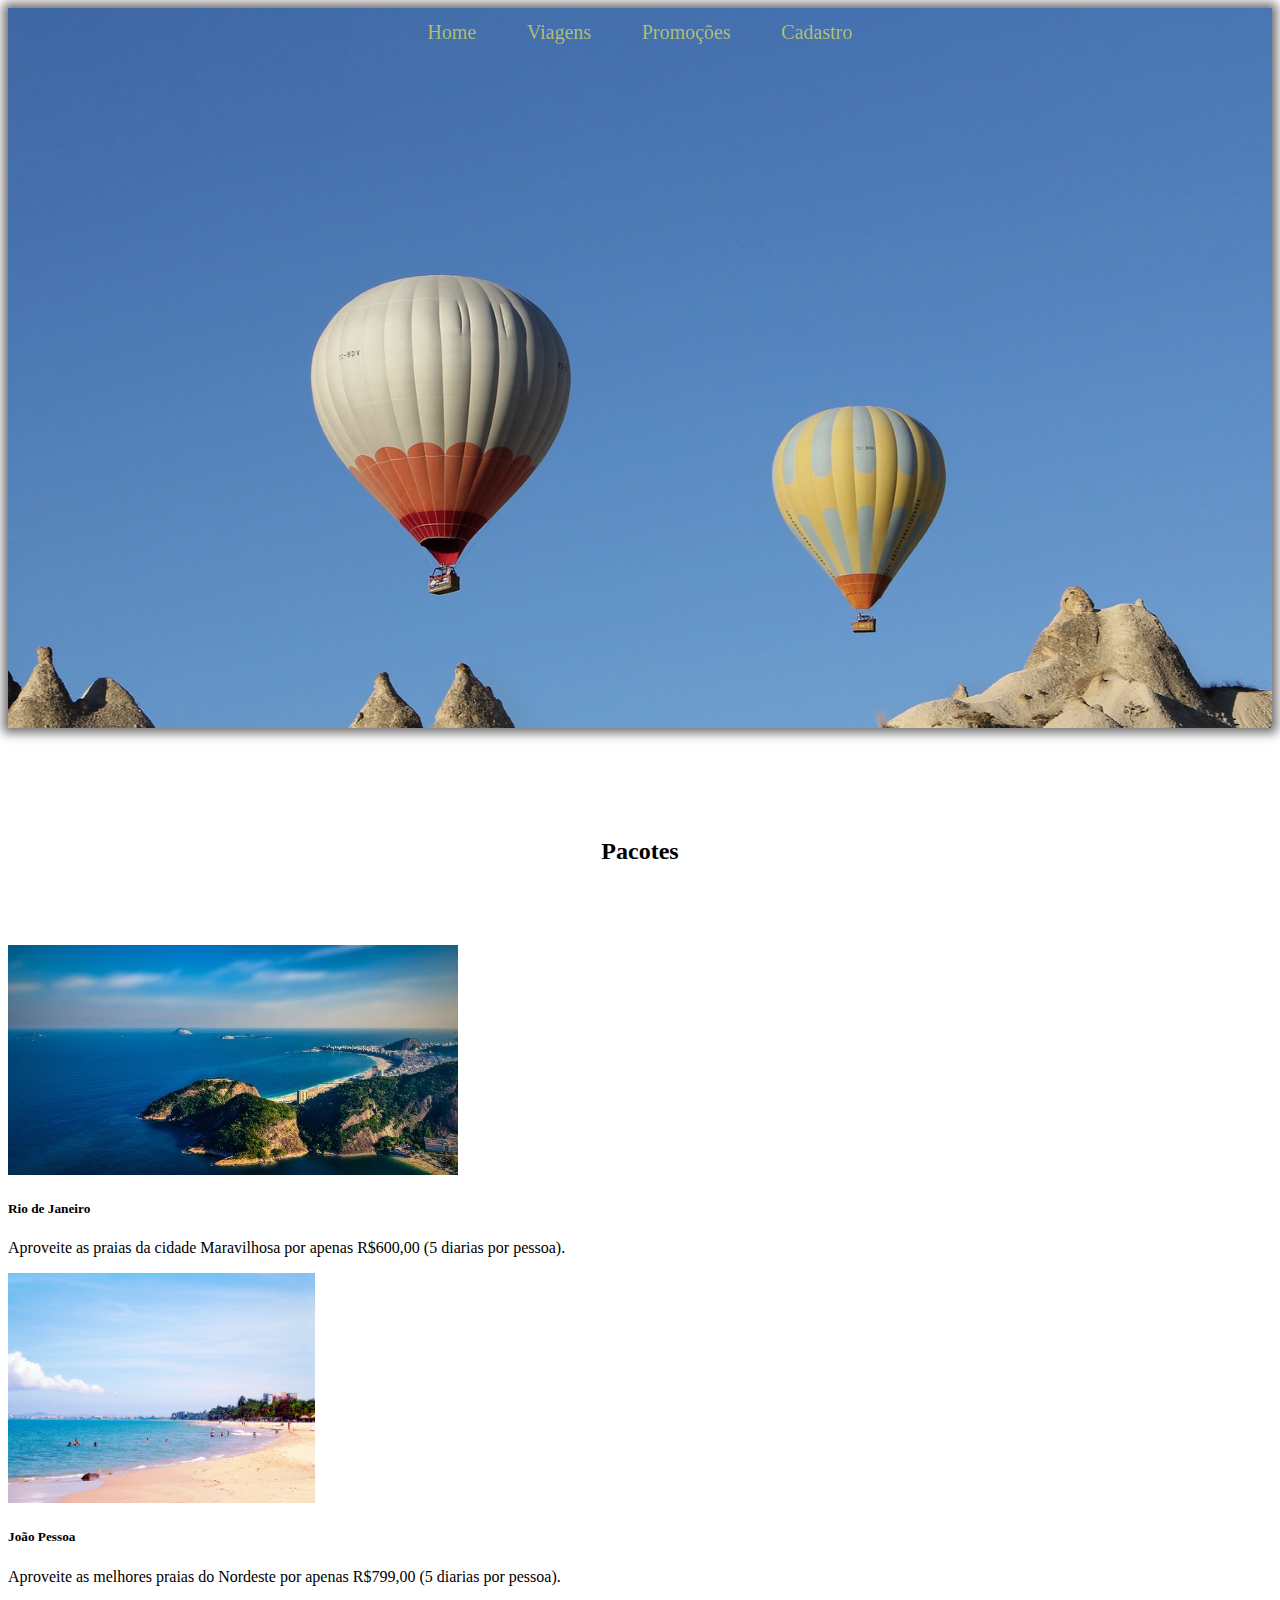
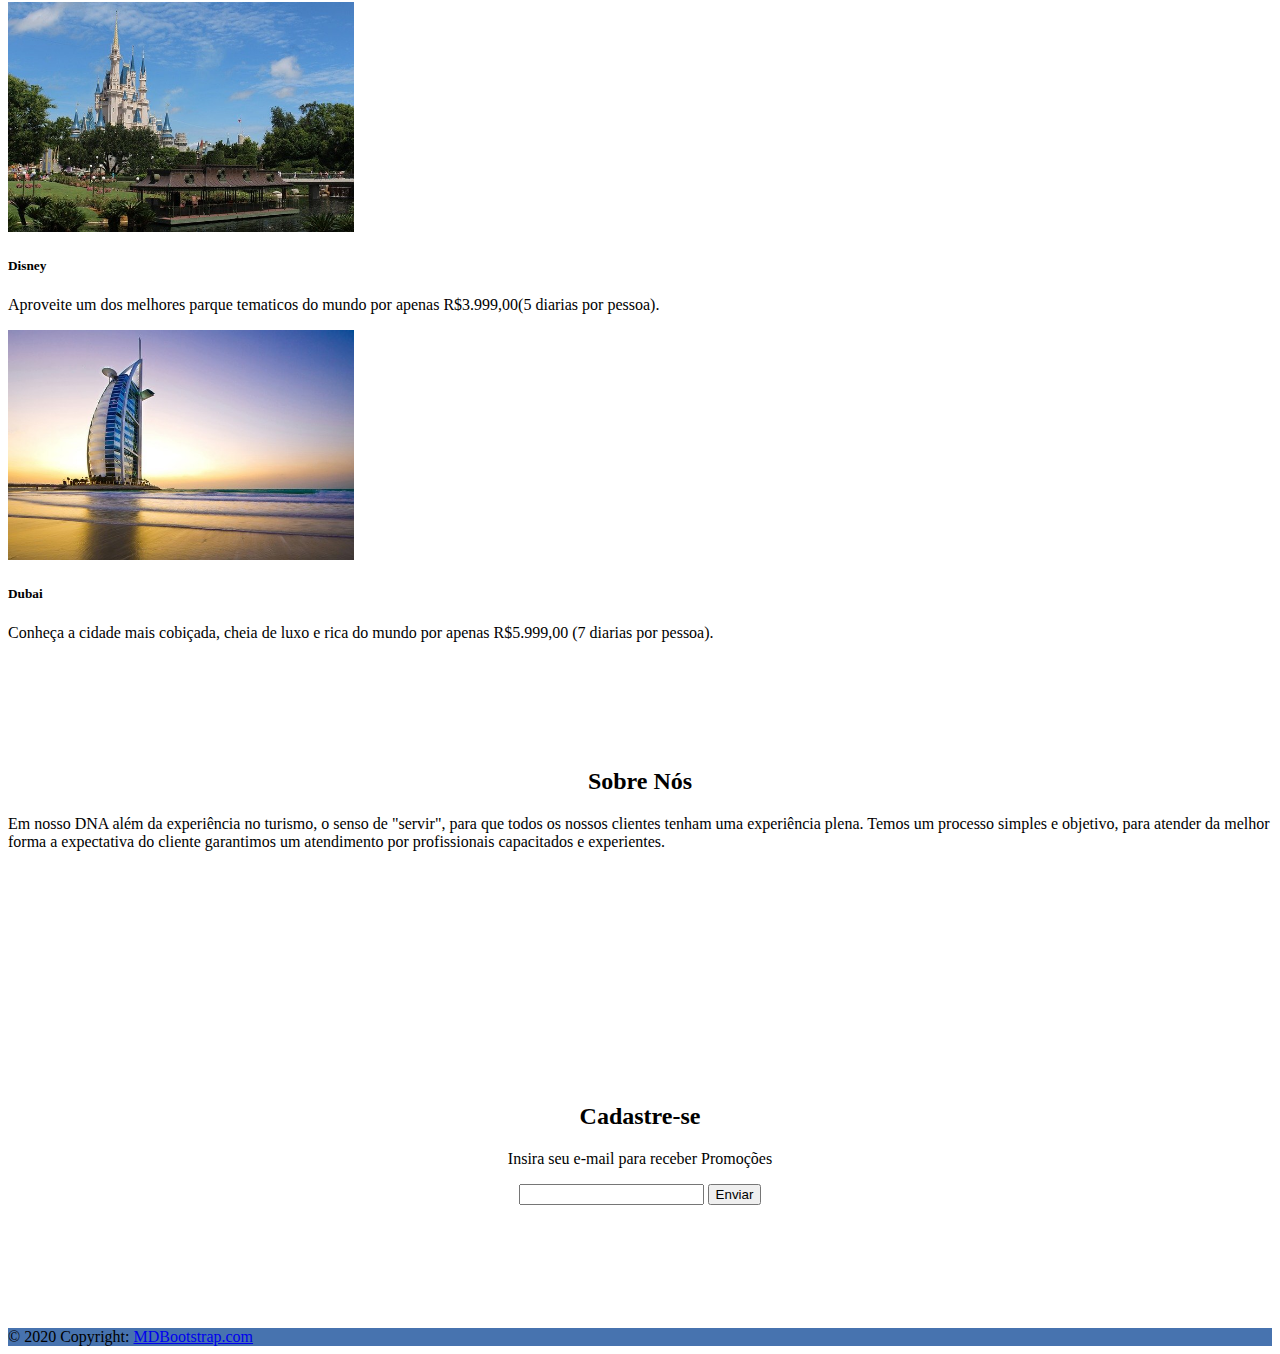
<file: index.html>
<!DOCTYPE html>
<html lang="pt-br">
  <head>
    <meta charset="UTF-8" />
    <meta http-equiv="X-UA-Compatible" content="IE=edge" />
    <meta name="viewport" content="width=device-width, initial-scale=1.0" />
    <title>Home</title>
    <link
      href="https://cdn.jsdelivr.net/npm/bootstrap@5.1.3/dist/css/bootstrap.min.css"
      rel="stylesheet"
      integrity="sha384-1BmE4kWBq78iYhFldvKuhfTAU6auU8tT94WrHftjDbrCEXSU1oBoqyl2QvZ6jIW3"
      crossorigin="anonymous"
    />
    <link rel="stylesheet" href="/styles/index.css" />
  </head>

  <body>
    <!--header-->
    <header class="header">
      <nav class="navbar">
        <a href="/index.html">Home</a>
        <a href="/page/viagens.html">Viagens</a>
        <a href="/page/promocoes.html">Promoções</a>
        <a href="/page/cadastro.html">Cadastro</a>
      </nav>
    </header>
    <!--fim header-->

    <!--espaçamento-->
    <div class="container espaco"></div>
    <!--fim espaçamento-->

    <!-- Seção Pacotes-->
    <div class="container-fluid">
      <h2 class="pacote">Pacotes</h2>
      <div class="container">
        <div class="row row-cols-1 row-cols-md-2 g-4">
          <div class="col">
            <div class="card">
              <a href="page/cadastro.html">
                <img src="img/copacabana.jpg" class="card-img-top" alt="..."
              /></a>
              <div class="card-body">
                <h5 class="card-title">Rio de Janeiro</h5>
                <p class="card-text">
                  Aproveite as praias da cidade Maravilhosa por apenas R$600,00
                  (5 diarias por pessoa).
                </p>
              </div>
            </div>
          </div>
          <div class="col">
            <div class="card">
              <a href="page/cadastro.html">
                <img
                  src="img/cumana-g44f2eed29_640.jpg"
                  class="card-img-top"
                  alt="..."
              /></a>
              <div class="card-body">
                <h5 class="card-title">João Pessoa</h5>
                <p class="card-text">
                  Aproveite as melhores praias do Nordeste por apenas R$799,00
                  (5 diarias por pessoa).
                </p>
              </div>
            </div>
          </div>
          <div class="col">
            <div class="card">
              <a href="page/cadastro.html">
                <img
                  src="img/walt-disney-world-gcb1ba14d6_640.jpg"
                  class="card-img-top"
                  alt="..."
              /></a>
              <div class="card-body">
                <h5 class="card-title">Disney</h5>
                <p class="card-text">
                  Aproveite um dos melhores parque tematicos do mundo por apenas
                  R$3.999,00(5 diarias por pessoa).
                </p>
              </div>
            </div>
          </div>
          <div class="col">
            <div class="card">
              <a href="page/cadastro.html">
                <img
                  src="img/burj-al-arab-geaa92a49d_640.jpg"
                  class="card-img-top"
                  alt="..."
              /></a>
              <div class="card-body">
                <h5 class="card-title">Dubai</h5>
                <p class="card-text">
                  Conheça a cidade mais cobiçada, cheia de luxo e rica do mundo
                  por apenas R$5.999,00 (7 diarias por pessoa).
                </p>
              </div>
            </div>
          </div>
        </div>
      </div>
    </div>

    <!-- Fim Seção Pacotes-->

    <!--espaçamento-->
    <div class="container espaco"></div>
    <!--fim espaçamento-->

    <!-- Inicio Sobre Nos-->
    <div class="container sobre-nos">
      <div class="container">
        <h2>Sobre Nós</h2>
        <p>
          Em nosso DNA além da experiência no turismo, o senso de "servir", para
          que todos os nossos clientes tenham uma experiência plena. Temos um
          processo simples e objetivo, para atender da melhor forma a
          expectativa do cliente garantimos um atendimento por profissionais
          capacitados e experientes.
        </p>
      </div>
    </div>
    <!--FIm Sobre Nos-->

    <!--espaçamento-->
    <div class="container espaco"></div>
    <!--fim espaçamento-->

    <!--Cadastro-->
    <div class="container cadastra">
      <form class="form">
        <h2>Cadastre-se</h2>
        <p>Insira seu e-mail para receber Promoções</p>
        <input
          type="email"
          class="form-control"
          id="exampleInputEmail1"
          aria-describedby="emailHelp"
        />
        <button type="submit" class="btn btn-primary">Enviar</button>
      </form>
    </div>
    <!--Fim Cadastro-->

    <!--footer-->
    <footer class="bg-light text-center text-lg-start">
      <div class="text-center p-3" style="background-color: rgb(71, 115, 175)">
        © 2020 Copyright:
        <a class="text-dark" href="https://mdbootstrap.com/">MDBootstrap.com</a>
      </div>
      <!-- Copyright -->
    </footer>
    <!--fim footer-->

    <script
      src="https://cdn.jsdelivr.net/npm/bootstrap@5.1.3/dist/js/bootstrap.bundle.min.js"
      integrity="sha384-ka7Sk0Gln4gmtz2MlQnikT1wXgYsOg+OMhuP+IlRH9sENBO0LRn5q+8nbTov4+1p"
      crossorigin="anonymous"
    ></script>
  </body>
</html>
</file>
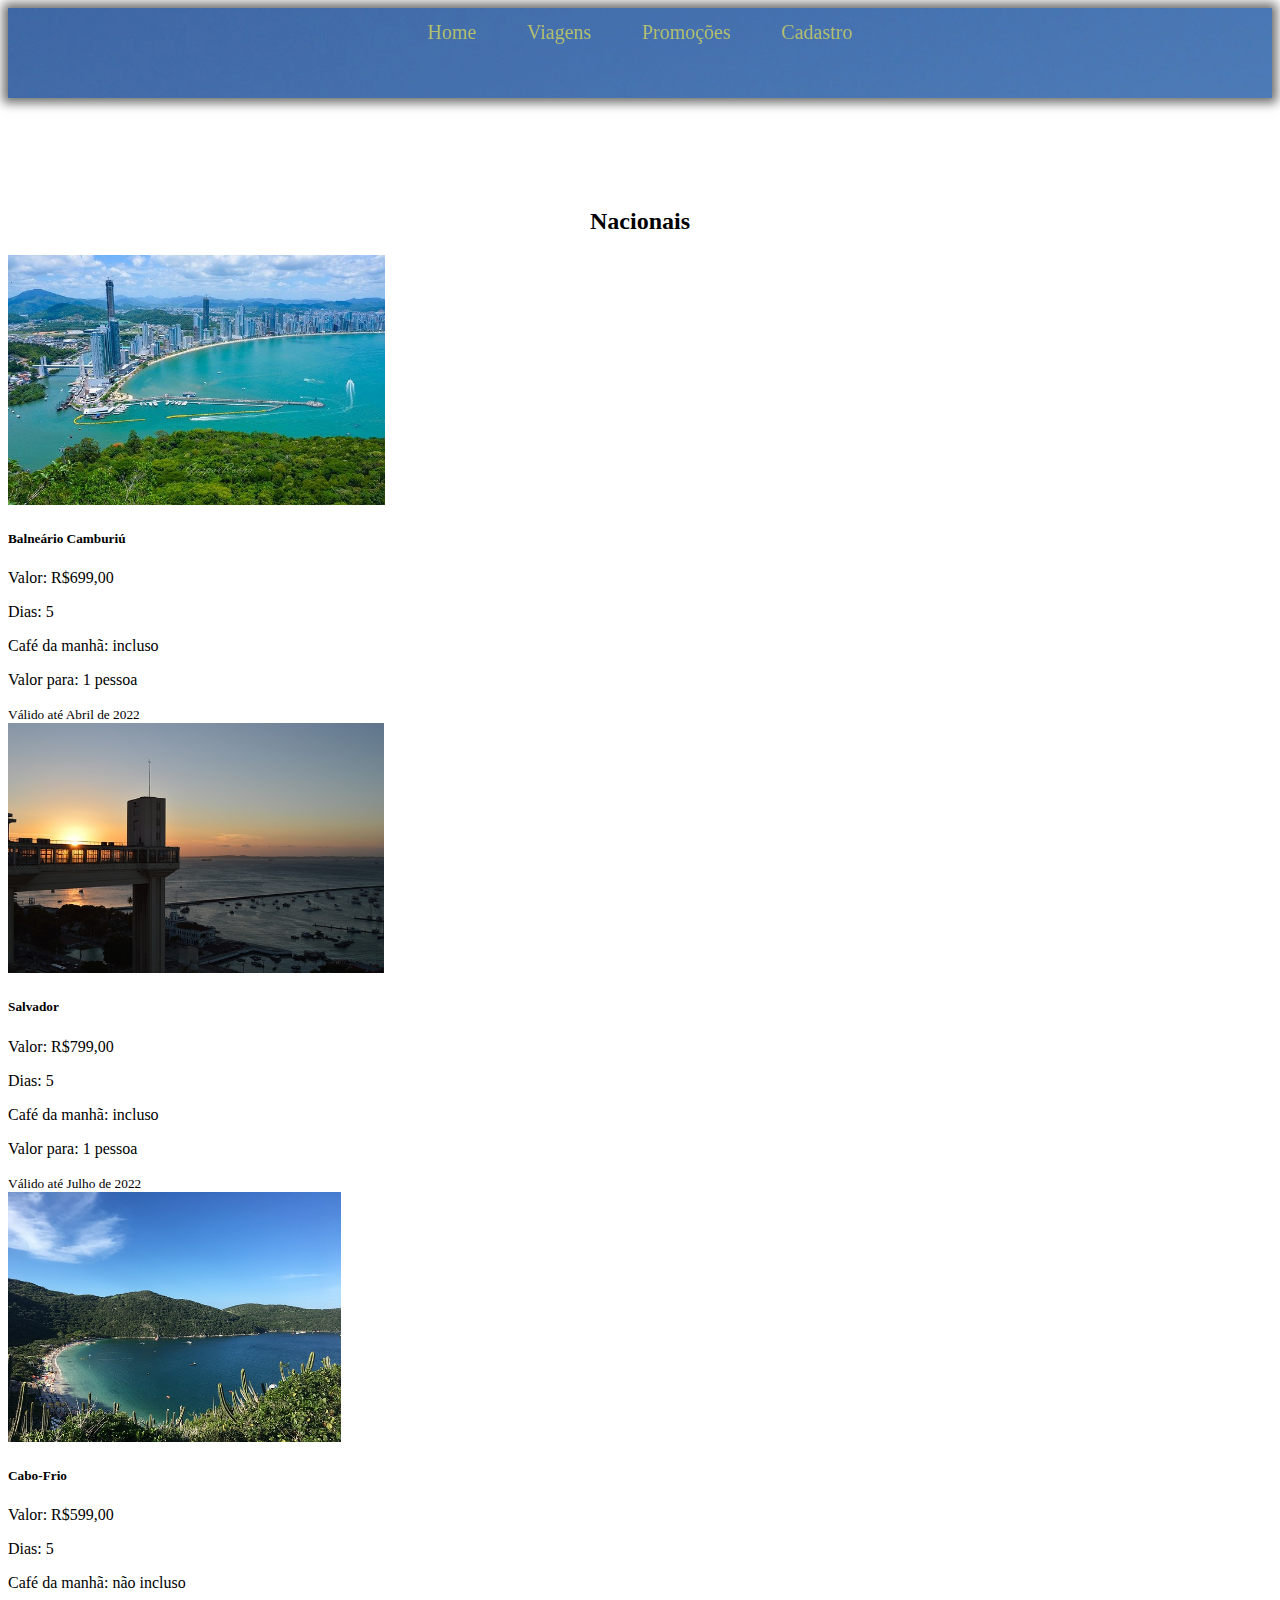
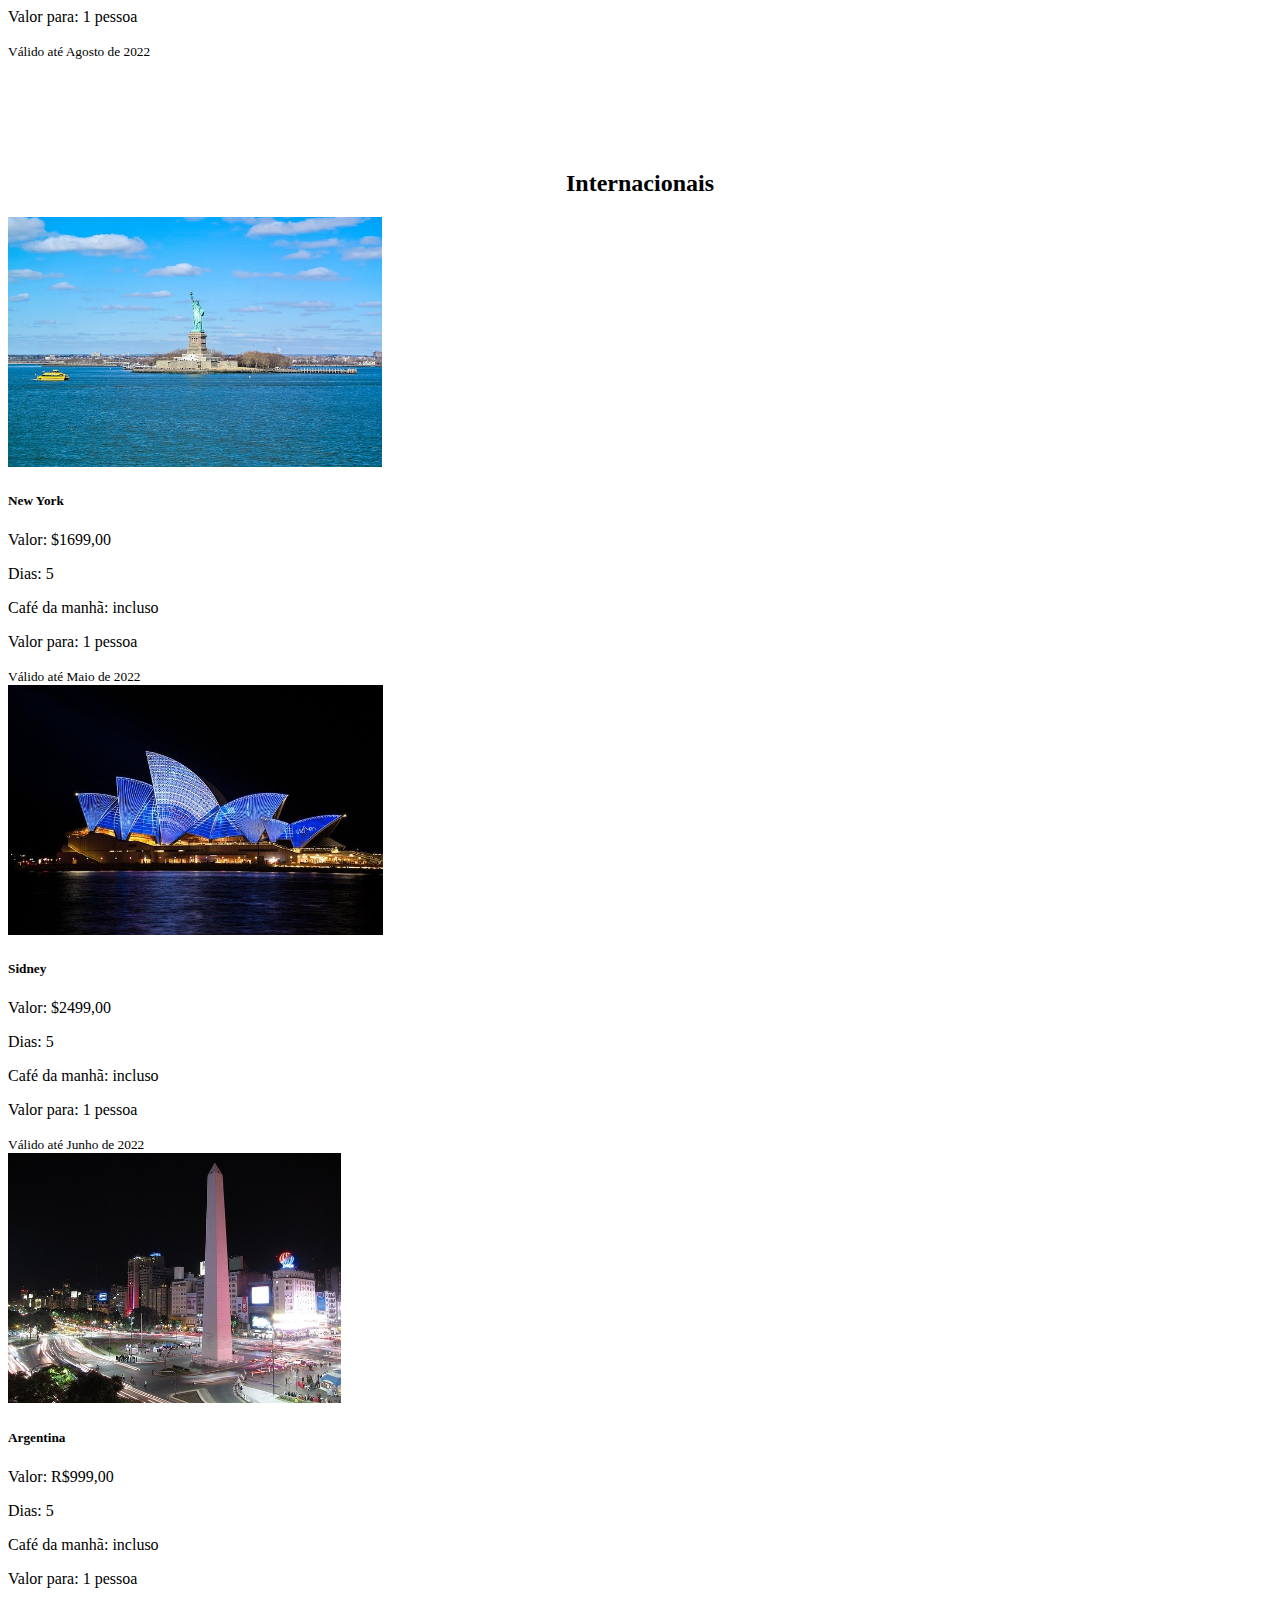
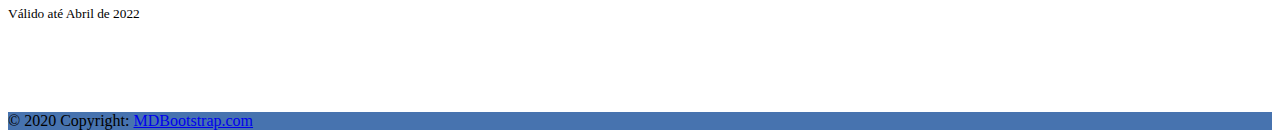
<file: page/promocoes.html>
<!DOCTYPE html>
<html lang="en">
  <head>
    <meta charset="UTF-8" />
    <meta http-equiv="X-UA-Compatible" content="IE=edge" />
    <meta name="viewport" content="width=device-width, initial-scale=1.0" />
    <title>Promoções</title>
    <link
      href="https://cdn.jsdelivr.net/npm/bootstrap@5.1.3/dist/css/bootstrap.min.css"
      rel="stylesheet"
      integrity="sha384-1BmE4kWBq78iYhFldvKuhfTAU6auU8tT94WrHftjDbrCEXSU1oBoqyl2QvZ6jIW3"
      crossorigin="anonymous"
    />
    <link rel="stylesheet" href="/styles/promocoes.css" />
  </head>
  <body>
    <header class="header">
      <nav class="navbar">
        <a href="/index.html">Home</a>
        <a href="/page/viagens.html">Viagens</a>
        <a href="/page/promocoes.html">Promoções</a>
        <a href="/page/cadastro.html">Cadastro</a>
      </nav>
    </header>

    <!--espaçamento-->
    <div class="container espaco"></div>
    <!--fim espaçamento-->

    <!---->
    <div class="container-fluid">
      <div>
        <h2>Nacionais</h2>
      </div>
      <div class="container nacionais">
        <div class="card-group">
          <div class="card">
            <a href="/page/cadastro.html">
            <img src="/img/balneario.jpg" class="card-img-top" alt="..." /></a>
            <div class="card-body">
              <h5 class="card-title">Balneário Camburiú</h5>
              <p class="card-text">
                Valor: R$699,00</p>
                <p>Dias: 5</p>
                <p>Café da manhã: incluso</p>
                <p>Valor para: 1 pessoa</p>
            </div>
            <div class="card-footer">
              <small class="text-muted">Válido até Abril de 2022</small>
            </div>
          </div>
          <div class="card">
            <a href="/page/cadastro.html">
            <img src="/img/salvador.jpg" class="card-img-top" alt="..." /></a>
            <div class="card-body">
              <h5 class="card-title">Salvador</h5>
              <p class="card-text">
                Valor: R$799,00</p>
                <p>Dias: 5</p>
                <p>Café da manhã: incluso</p>
                <p>Valor para: 1 pessoa</p>
            </div>
            <div class="card-footer">
              <small class="text-muted">Válido até Julho de 2022</small>
            </div>
          </div>
          <div class="card">
            <a href="/page/cadastro.html">
            <img src="/img/cabo-frio.jpg" class="card-img-top" alt="..." /></a>
            <div class="card-body">
              <h5 class="card-title">Cabo-Frio</h5>
              <p class="card-text">
                Valor: R$599,00</p>
                <p>Dias: 5</p>
                <p>Café da manhã: não incluso</p>
                <p>Valor para: 1 pessoa</p>
            </div>
            <div class="card-footer">
              <small class="text-muted">Válido até Agosto de 2022</small>
            </div>
          </div>
        </div>
      </div>
    </div>
    <!---->

    <!--espaçamento-->
    <div class="container espaco"></div>
    <!--fim espaçamento-->

    <!---->
    <div class="container-fluid">
      <div>
        <h2>Internacionais</h2>
      </div>
      <div class="container internacionais">
        <div class="card-group">
          <div class="card">
            <a href="/page/cadastro.html">
            <img src="/img/ny.jpg" class="card-img-top" alt="..." /></a>
            <div class="card-body">
              <h5 class="card-title">New York</h5>
              <p class="card-text">
                Valor: $1699,00</p>
                <p>Dias: 5</p>
                <p>Café da manhã: incluso</p>
                <p>Valor para: 1 pessoa</p>
            </div>
            <div class="card-footer">
              <small class="text-muted">Válido até Maio de 2022</small>
            </div>
          </div>
          <div class="card">
            <a href="/page/cadastro.html">
            <img src="/img/sidney.jpg" class="card-img-top" alt="..." /></a>
            <div class="card-body">
              <h5 class="card-title">Sidney</h5>
              <p class="card-text">
                Valor: $2499,00</p>
                <p>Dias: 5</p>
                <p>Café da manhã: incluso</p>
                <p>Valor para: 1 pessoa</p>
              </p>
            </div>
            <div class="card-footer">
              <small class="text-muted">Válido até Junho de 2022</small>
            </div>
          </div>
          <div class="card">
            <a href="/page/cadastro.html">
            <img src="/img/argentina.jpg" class="card-img-top" alt="..." /></a>
            <div class="card-body">
              <h5 class="card-title">Argentina</h5>
              <p class="card-text">
                Valor: R$999,00</p>
                <p>Dias: 5</p>
                <p>Café da manhã: incluso</p>
                <p>Valor para: 1 pessoa</p>
            </div>
            <div class="card-footer">
              <small class="text-muted">Válido até Abril de 2022</small>
            </div>
          </div>
        </div>
      </div>
    </div>
    <!---->

    <!--espaçamento-->
    <div class="container espaco"></div>
    <!--fim espaçamento-->

    <!--footer-->
    <div class="container-fluid footer">
      <footer class="bg-light text-center text-lg-start">
        <div
          class="text-center p-3"
          style="background-color: rgb(71, 115, 175)"
        >
          © 2020 Copyright:
          <a class="text-dark" href="https://mdbootstrap.com/"
            >MDBootstrap.com</a
          >
        </div>
      </footer>
    </div>
    <!--fim footer-->

    <script
      src="https://cdn.jsdelivr.net/npm/bootstrap@5.1.3/dist/js/bootstrap.bundle.min.js"
      integrity="sha384-ka7Sk0Gln4gmtz2MlQnikT1wXgYsOg+OMhuP+IlRH9sENBO0LRn5q+8nbTov4+1p"
      crossorigin="anonymous"
    ></script>
  </body>
</html>
</file>
<file: styles/index.css>
body h2 {
    text-align: center;
}
.header{
    background: url("/img/cappadocia-gdaa1104a9_1920.jpg") no-repeat center;
    height: 80vh;
    box-shadow: 0px 0px 10px 5px rgba(0, 0, 0, 0.568);
    background-attachment: fixed;
    background-size: cover;
    filter: brightness(90%);
}
.navbar{
    display: flex;
    flex-direction: row;
    justify-content: center;
}
nav a{
    color: rgb(198, 212, 124);
    text-decoration: none;
    padding: 1% 2%;
    font-size: 20px;
}
nav a:hover{
    color: wheat;
}
.card img{
    height: 230px;
}
.pacote{
    margin-bottom: 80px;
}
.sobre-nos{
    height: 25vh;
}
.cadastra{
    height: 25vh;
}
.form{
    text-align: center;
    
}
.espaco{
    height: 10vh;
  }
</file>
<file: styles/promocoes.css>
.header{
    background: url("/img/cappadocia-gdaa1104a9_1920.jpg") no-repeat center;
    height: 10vh;
    box-shadow: 0px 0px 10px 5px rgba(0, 0, 0, 0.568);
    background-attachment: fixed;
    background-size: cover;
    filter: brightness(90%);
  }
  .navbar{
    display: flex;
    flex-direction: row;
    justify-content: center;
  }
  nav a{
    color: rgb(198, 212, 124);
    text-decoration: none;
    padding: 1% 2%;
    font-size: 20px;
  }
  nav a:hover{
    color: wheat;
  }
  div h2{
    text-align: center;
  }
 
  .card img{
    height: 250px;
  }
  .espaco{
    height: 10vh;
  }
  .footer{
    position: static;
    bottom: 0%;
    margin: 0%;
    padding: 0%;
  }
</file>
